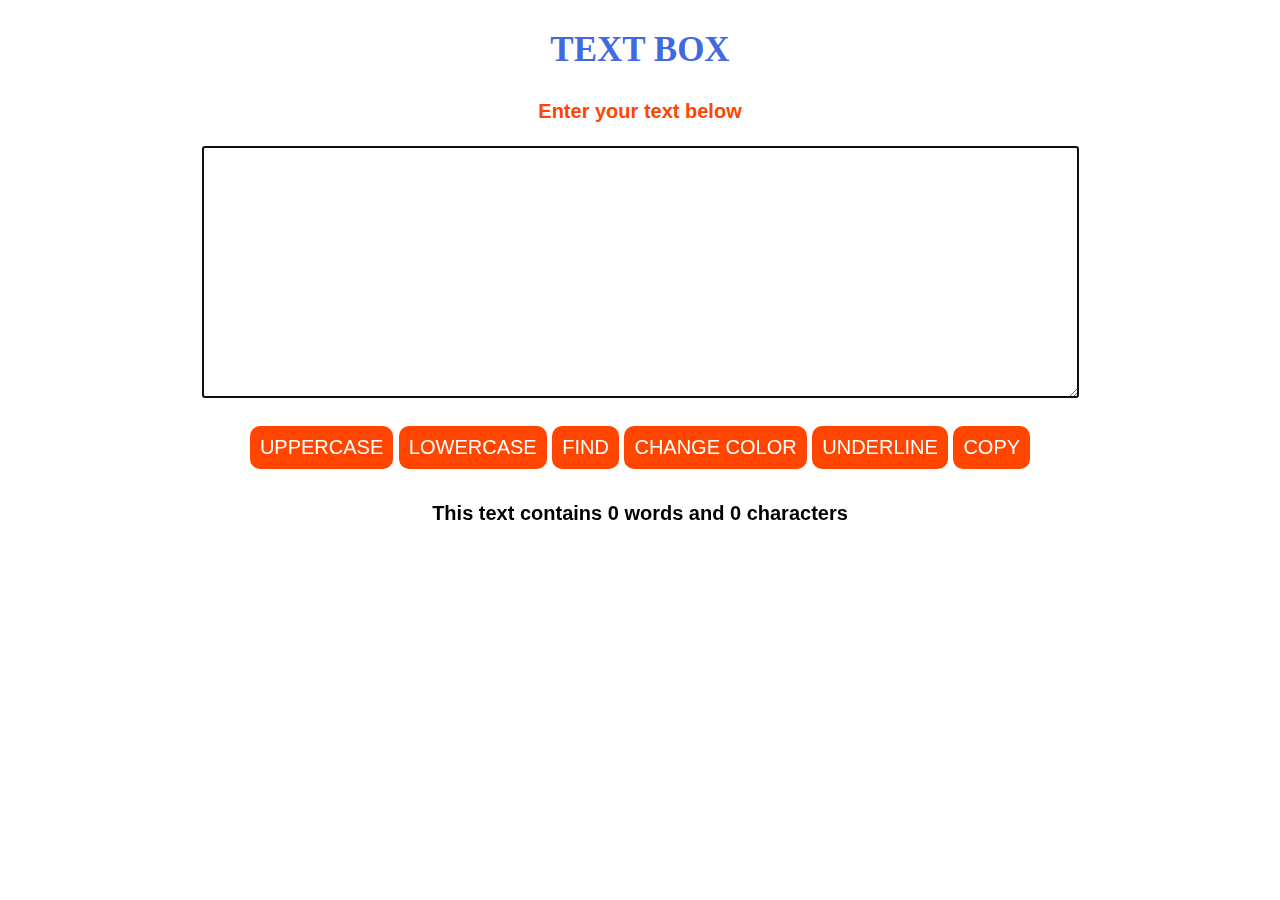
<file: index.html>
<!DOCTYPE html>
<html>
<head>
	<meta charset="utf-8">
	<meta name="viewport" content="width=device-width, initial-scale=1">
	<link rel="stylesheet" type="text/css" href="textbox1.css">
	<title>Text Box</title>
</head>
<body>
	<h1 align="center" class="heading">TEXT BOX</h1>
	<div class="container" align="center">
		<form class="textboxform">
			<label>Enter your text below</label>
			<br> <br>
			<textarea id="text" rows="10" cols="70" onkeyup="updateInfo()" autofocus></textarea><br><br>
			<button type="button" onclick="transformUpperCase()">UPPERCASE</button>
			<button type="button" onclick="transformLowerCase()">LOWERCASE</button>
			<button type="button" onclick="findText()">FIND</button>
			<button type="button" onclick="changeColor()">CHANGE COLOR</button>
			<button type="button" onclick="textUnderline()">UNDERLINE</button>
			<button type="button" onclick="copyText()">COPY</button><br><br>
			<h2 id="textinfo">This text contains 0 words and 0 characters</h2>
		</form>
	</div>
	<script type="text/javascript">
		let text = document.getElementById("text");
		let textInfo = document.getElementById("textinfo");
		let clr;

		function transformUpperCase(){
			text.value = text.value.toUpperCase();
		}

		function transformLowerCase(){
			text.value = text.value.toLowerCase();
		}

		function findText(){
			let searchText = prompt("Enter the text: ");
			if(text.value.includes(searchText))
			{
				alert(`Search text "${searchText}" is present`);
			}
			else
			{
				alert(`Search text "${searchText}" is not present`);
			}
		}

		function changeColor(){
			clr = prompt(("Enter your favorite color: ").toLowerCase())
			text.style.color=clr;
		}

		function textUnderline(){
			text.style.textDecoration = `underline 2px solid ${clr}`
		}

		function copyText(){
			navigator.clipboard.writeText(text.value);
		}

		function updateInfo() {
			let numberOfWords = text.value.trim().split(" ").length

			textInfo.innerHTML = `This text contains ${numberOfWords} words and ${text.value.length} characters`
		}


	</script>

</body>
</html>
</file>
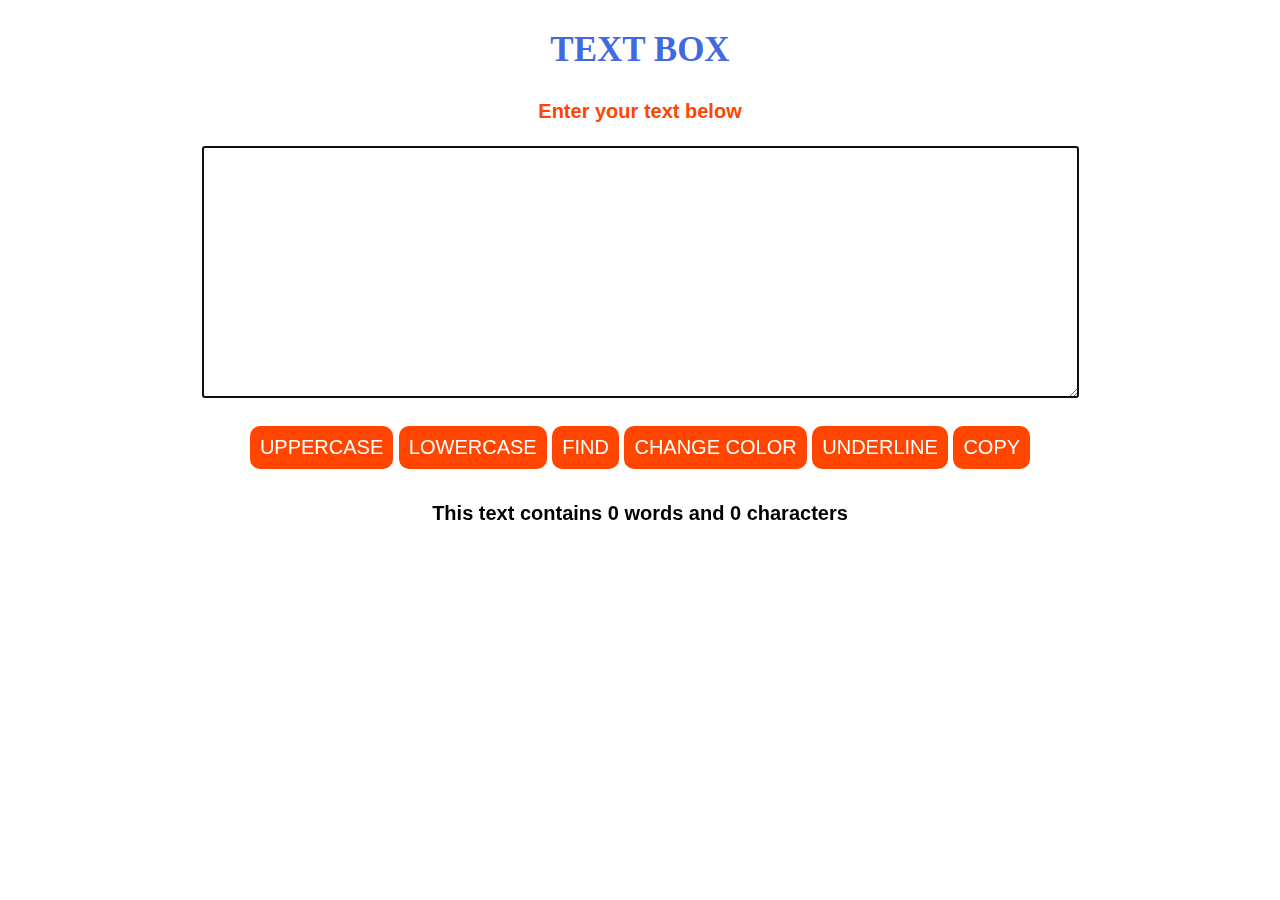
<file: textbox1.html>
<!DOCTYPE html>
<html>
<head>
	<meta charset="utf-8">
	<meta name="viewport" content="width=device-width, initial-scale=1">
	<link rel="stylesheet" type="text/css" href="textbox1.css">
	<title>Text Box</title>
</head>
<body>
	<h1 align="center" class="heading">TEXT BOX</h1>
	<div class="container" align="center">
		<form class="textboxform">
			<label>Enter your text below</label>
			<br> <br>
			<textarea id="text" rows="10" cols="70" onkeyup="updateInfo()" autofocus></textarea><br><br>
			<button type="button" onclick="transformUpperCase()">UPPERCASE</button>
			<button type="button" onclick="transformLowerCase()">LOWERCASE</button>
			<button type="button" onclick="findText()">FIND</button>
			<button type="button" onclick="changeColor()">CHANGE COLOR</button>
			<button type="button" onclick="textUnderline()">UNDERLINE</button>
			<button type="button" onclick="copyText()">COPY</button><br><br>
			<h2 id="textinfo">This text contains 0 words and 0 characters</h2>
		</form>
	</div>
	<script type="text/javascript">
		let text = document.getElementById("text");
		let textInfo = document.getElementById("textinfo");
		let clr;

		function transformUpperCase(){
			text.value = text.value.toUpperCase();
		}

		function transformLowerCase(){
			text.value = text.value.toLowerCase();
		}

		function findText(){
			let searchText = prompt("Enter the text: ");
			if(text.value.includes(searchText))
			{
				alert(`Search text "${searchText}" is present`);
			}
			else
			{
				alert(`Search text "${searchText}" is not present`);
			}
		}

		function changeColor(){
			clr = prompt(("Enter your favorite color: ").toLowerCase())
			text.style.color=clr;
		}

		function textUnderline(){
			text.style.textDecoration = `underline 2px solid ${clr}`
		}

		function copyText(){
			navigator.clipboard.writeText(text.value);
		}

		function updateInfo() {
			let numberOfWords = text.value.trim().split(" ").length

			textInfo.innerHTML = `This text contains ${numberOfWords} words and ${text.value.length} characters`
		}


	</script>

</body>
</html>
</file>
<file: textbox1.css>
*{
	padding: 10px;
	margin: 0px;
	font-size: 20px;
	font-family: sans-serif;
}

.heading{
	font-weight: bolder;
	font-family: Arial Black;
	font-size: 35px;
	color: royalblue;
}

.textboxform label{
	color : orangered;
	font-weight: bolder;
}

.textboxform button{
	color: white;
	background-color: orangered;
	border: none;
	outline: none;
	border-radius: 10px;
	cursor: pointer;
}
</file>
